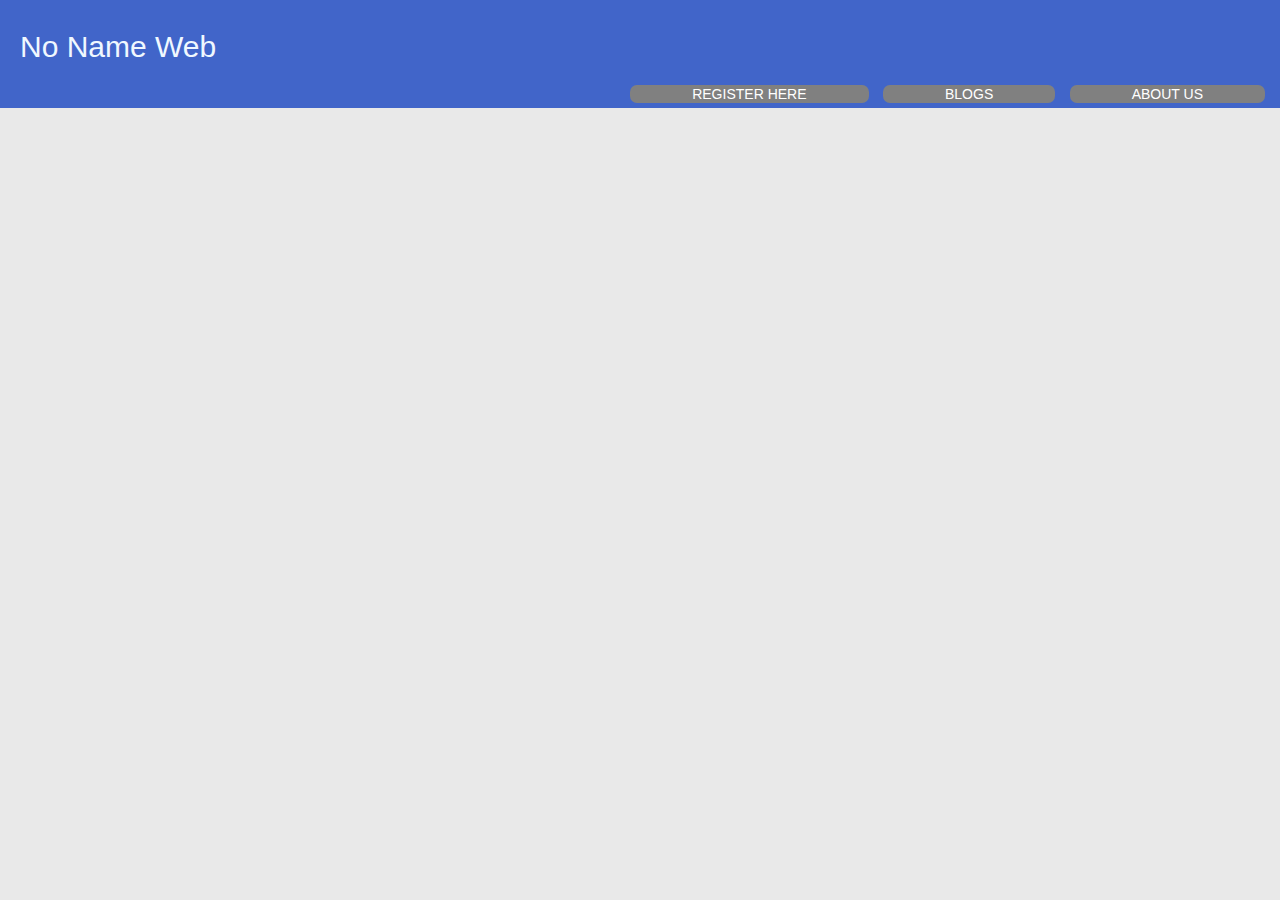
<file: templates/header.html>
<!DOCTYPE html>
<html lang="en">
<head>
    <meta charset="UTF-8">
    <meta http-equiv="X-UA-Compatible" content="IE=edge">
    <meta name="viewport" content="width=device-width, initial-scale=1.0">
    <title>Document</title>
    <link rel="stylesheet" type="text/css" href="/static/syntax.css">
</head>
<body>
    <div class="container">
        <div class="brand">
            <a href="/">No Name Web</a>
        <div id="nav">
            <ul>
              <li><a href="/register">REGISTER HERE</a></li>
              <li><a href="/blogs">BLOGS</a></li>
              <li><a href="/aboutus">ABOUT US</a></li>
            </ul>
        </div>
        </div>
        
    </div>
</file>
<file: static/syntax.css>
body {
    margin: 0px;
    font-family: Arial, Helvetica, sans-serif;
    background-color: #e9e9e9;
}


.container {
    background-color: rgb(65, 101, 201);
    margin: 0 auto;
    width: 100%;
}

.brand a {
    text-decoration: none;
    list-style: none;
    color: aliceblue;
    justify-content: left;
    font-size: 30px;
    padding: 20px;
}

.brand {
    padding-top: 30px;
}

#nav { 
    text-align: right;
    list-style-type: none;
    margin-right: 10px;
    padding-top: 0px;
}

#nav li {
    display: inline-block;
    margin: 5px;
}

#nav a {
    color: #fff;
    text-decoration: none;
    text-transform: uppercase;
    font-size: 14px;
    padding: 62px;
}

#nav li {
    background-color: grey;
    border-radius: 7px;

}

#nav a:hover {
    color: black;
}

.post {
    display: block;
    background-color: white;
}

h2.registration {
    margin: 10px;
    padding: 5px;
    
}

div.form {
    justify-content: center;
}

p.reg-des {
    margin: 10px;
    padding: 5px;   
}

h2.blog {
    margin: 10px;
    padding: 5px;
}
    

p.blog-des {
        margin: 10px;
        padding: 5px;
}

h2.aboutus {
    margin: 10px;
    padding: 5px;
    
}

p.about-des {
    margin: 10px;
    padding: 5px;
    
}

div.form {
    text-align: center;
}

.social {
    display: flex;
    padding: 10px;
    margin: 10px;
}

input {
    width: 50%;
    padding: 12px 20px;
    margin: 8px 0;
    box-sizing: border-box;
}

a.insta {
    padding: 10px;
}

a.twitter {
    padding: 10px;
}

a.link {
    padding: 10px;
}

div.footer {
    display: flex;
}

button {
    background-color: #383faa;
    border-radius: 3px;
    height: 40px;
    width: 80px;
    color: #e9e9e9;
}

button:hover {
    background-color: #1f2681;
}
</file>
